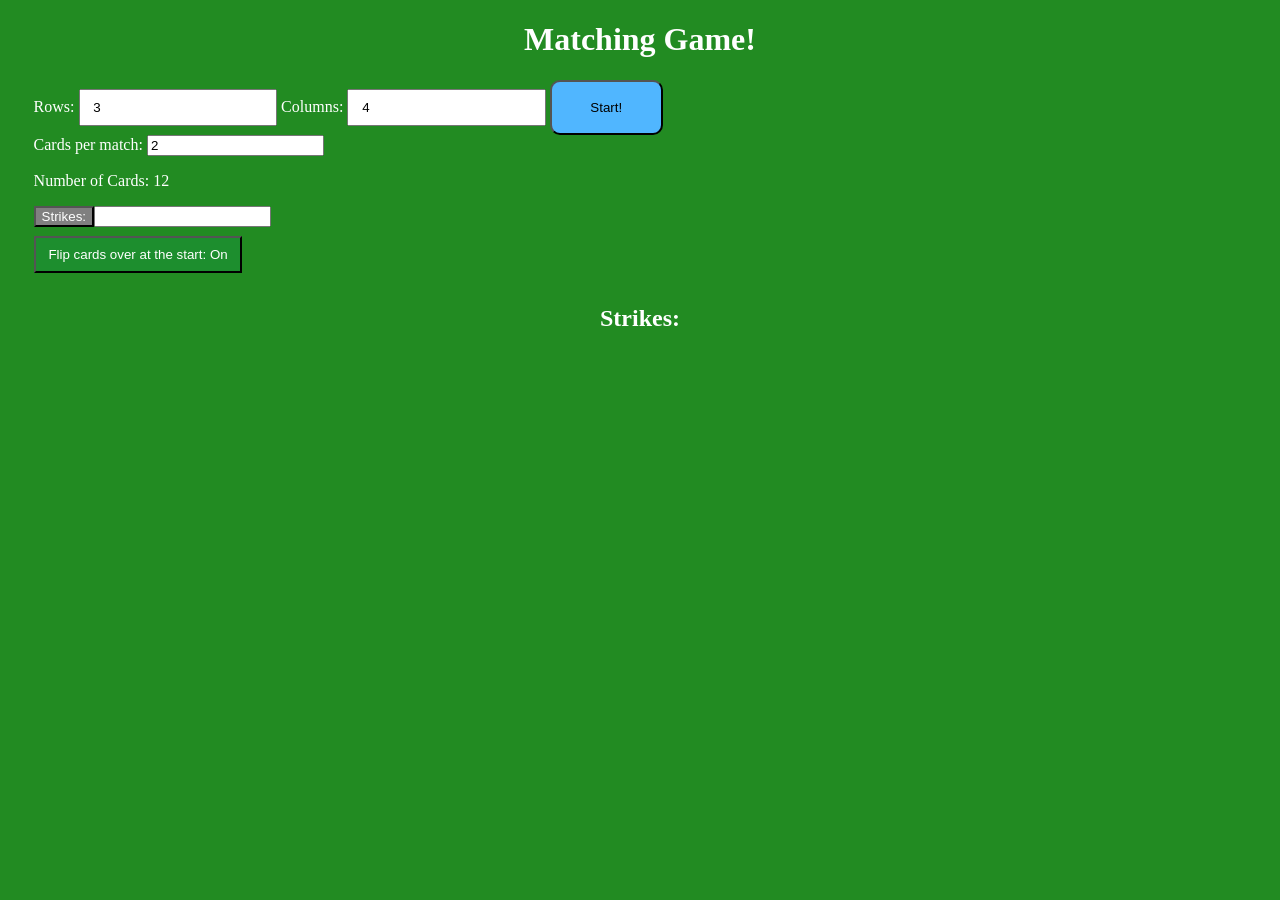
<file: index.html>
<!DOCTYPE html>
<html lang="en">
<head>
    <meta charset="UTF-8">
    <meta http-equiv="X-UA-Compatible" content="IE=edge">
    <meta name="viewport" content="width=device-width, initial-scale=1.0">
    <link rel="stylesheet" href="css/style.css">
    <script src="js/gameScript.js" defer></script>
    <title>Matching Game</title>
</head>
<body>
    <h1 id="head-title">Matching Game!</h1>
    <div class="gameSetUp" id="settings">
        <div class="gameSetUp" id="inputSettings">
            <span id="rows">Rows: </span><input type="number" class="gameSetUp mainInputSetting" id="rows-input" value="3"/>
            <span id="columns">Columns: </span><input type="number" class="gameSetUp mainInputSetting" id="columns-input" value="4"/>
            <button class="gameSetUp" id="startButton">Start!</button>
            <div>
                <span id="cards-per-match">Cards per match: </span><input type="number" name="num-per-match" id="input-num-per-match" class="gameSetUp" value="2">
            </div>
        </div>
        <p class="gameSetUp" id="showNumOfCards">Number of Cards: <span id="numOfCards">12</span></p>
        <div class="gameSetUp" id="input-other-settings">
            <div id="strike-area">
                <button class="gameSetUp flip-at-start-off" id="toggle-strikes">Strikes: </button><input type="number" name="max-strikes" id="input-max-strikes" class="gameSetUp">
            </div>
            <div>
                <button class="gameSetUp flip-at-start-on" id="flip-start-button">Flip cards over at the start: <span id="flip-start-val">On</span></button>
            </div>
        </div>
        <p class="gameSetUp bold-red-text" id="no-match-warning"></p>
    </div>
    <h2 class="gameMode"></h2>
    <h2 class="congrats"></h2>
    <h2 class="strikes" id="strikes">Strikes: <span id="num-of-strikes"></span></h3>
    <div class="gameBoard"></div>
</body>
</html>
</file>
<file: css/style.css>
body{
    background-color: forestgreen;
    color: white;
}

h1, h2{
    text-align: center;
}

button{
    color: white;
}

.flip-at-start-on{
    background-color: rgb(29, 142, 46);
}

.flip-at-start-off{
    background-color: gray;
}

.gameBoard{
    display: flex;
    flex-direction: column;
}

.row{
    display: inline-flex;
    justify-content: center;
    margin: auto;
    text-align: center;
    width: 80vw;
}

.card{
    text-align: center;
    max-width: 8vw;
    width: 10%;
    flex-shrink: 1;
    line-height: 20vh;
    border: 5px rgb(255, 255, 255) solid;
    border-radius: 20px;
    margin: 1%;
    background-color: cornflowerblue;
    color: white;
}

.flip{
    background-color: white;
    color: black;
    font-size: 1.5em;
}

.matched{
    background-color: lightgray;
    color: darkgray;
    font-size: 1.5em;
}

.bold-red-text{
    font-weight: bold;
    color: rgb(255, 34, 34);
}

#inputSettings input.mainInputSetting{
    padding: 1vh 1vw;
}

#input-other-settings div{
    margin: 1vh 0;
}

#settings{
    margin: 2vh 2vw;
}

#startButton{
    background-color: rgb(80, 182, 255);
    padding: 2vh 3vw;
    border-radius: 10px;
    color: black;
}

#flip-start-button{
    padding: 1vh 1vw;
    /* color: white; */
}

/* #toggle-strikes{
    color: white;
} */

#no-match-warning{
    font-size: 2em;
}
</file>
